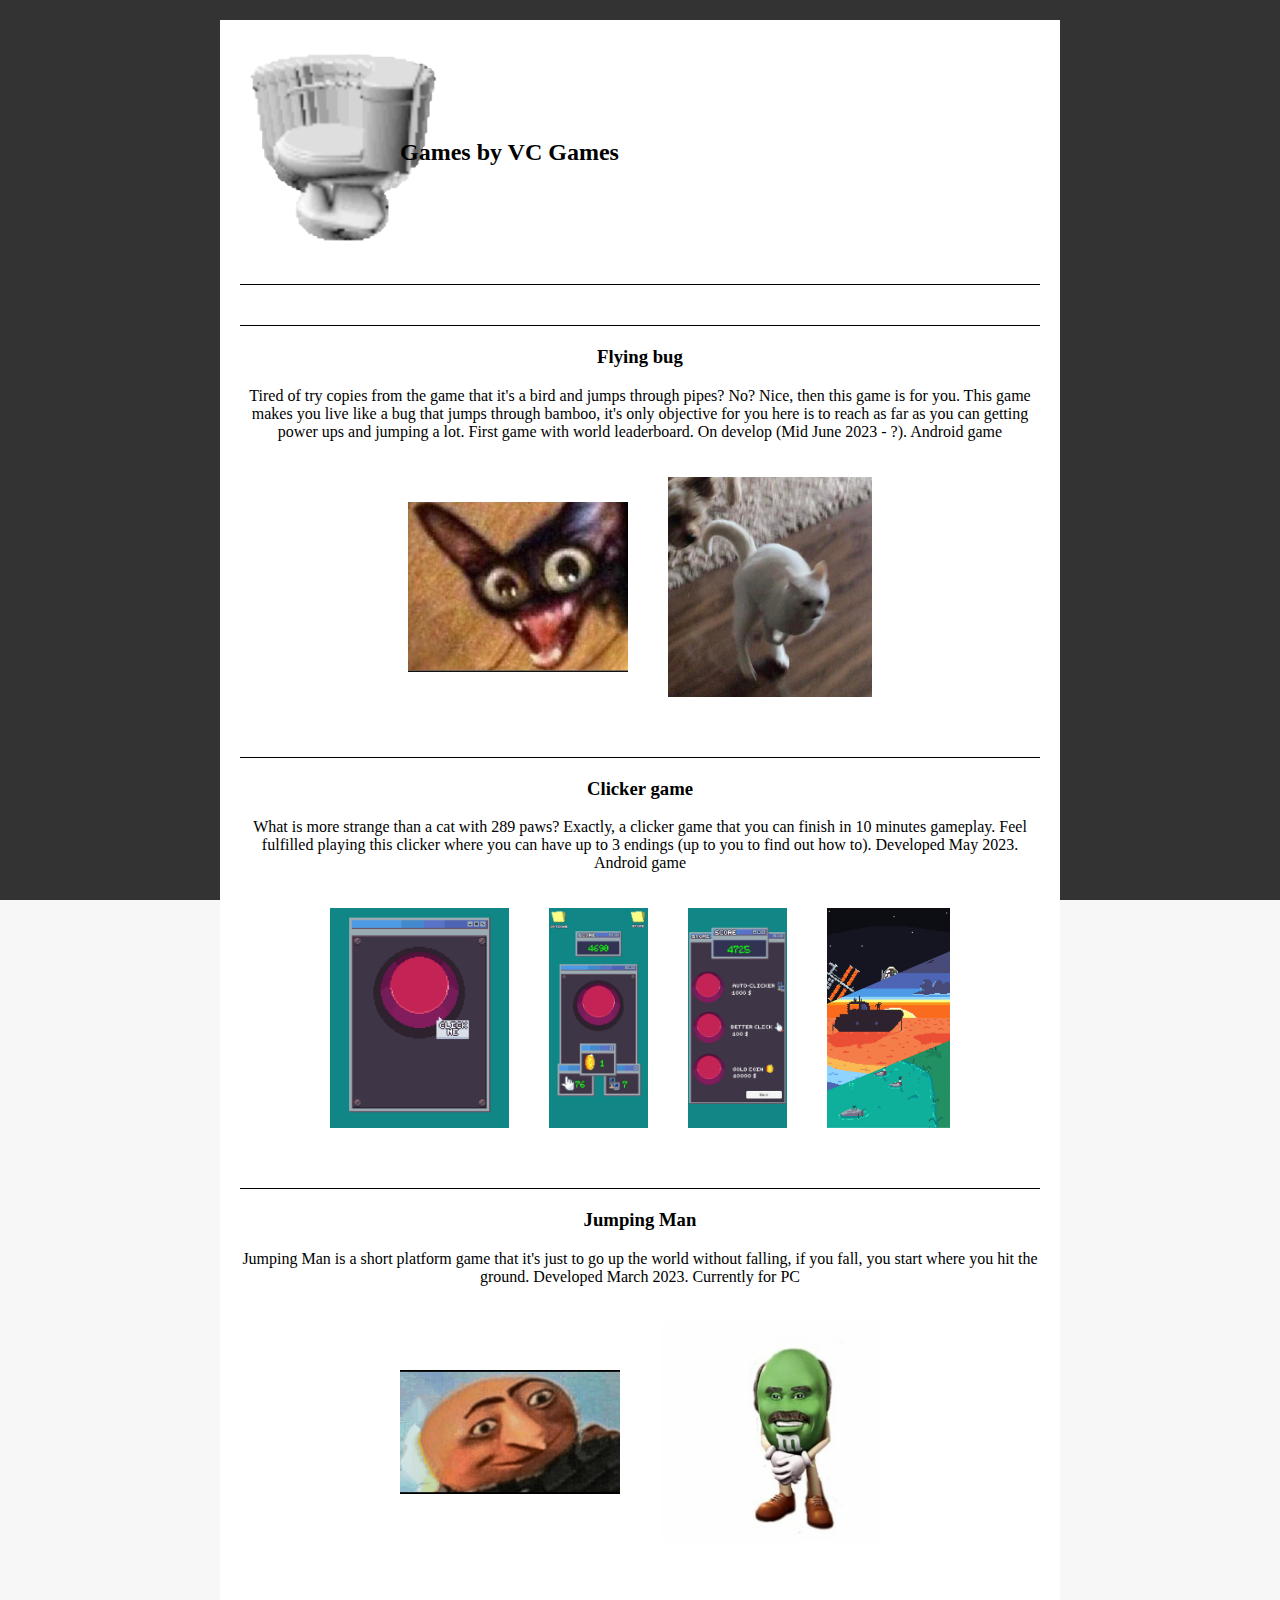
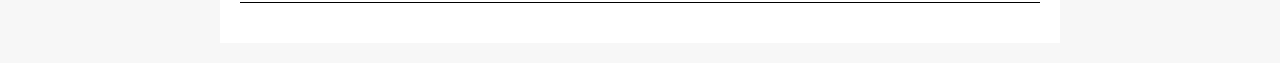
<file: index.html>
<!DOCTYPE html>
<html>
<head>
  <link rel="stylesheet" href="styles.css">
</head>
<body>
  <div class="blank-page"></div>
  <div class="container">
    <div class="container-header">
        <div style="width: 20%">
          <img src="Assets/logoSpin.gif">
        </div>
      <div class="title">
        <h2>Games by VC Games</h2><!-- class="section-title"-->
      </div>
    </div>
    
    <hr>
    <div class="game">
      <hr>
      <h3>Flying bug</h3>
      <div class="description">
        <!-- Add game description here -->
        <p>Tired of try copies from the game that it's a bird and jumps through pipes? No? Nice, then this game is for you. This game makes you live like a bug that jumps 
          through bamboo, it's only objective for you here is to reach as far as you can getting power ups and jumping a lot. First game with world leaderboard.
          On develop (Mid June 2023 - ?). Android game</p>
      </div>
      <div class="game-images">
        <img src="Assets/game3_1.jpg">
        <img src="Assets/game3_2.jpg">
      </div>
    </div>
    
  <div class="game">
    <hr>
    <h3>Clicker game</h3>
    <div class="description">
      <!-- Add game description here -->
      <p>What is more strange than a cat with 289 paws? Exactly, a clicker game that you can finish in 10 minutes gameplay. Feel fulfilled playing this clicker where
      you can have up to 3 endings (up to you to find out how to). 
      Developed May 2023. Android game</p>
    </div>
    <div class="game-images">

      <img src="Assets/clickGame1.jpg">
      <img src="Assets/clickGame2.jpg">
      <img src="Assets/clickGame3.jpg">
      <img src="Assets/clickGame4.jpg">
    </div>
  </div>
  <div class="game">
    <hr>
    <h3>Jumping Man</h3>
    <div class="description">
      <!-- Add game description here -->
      
      <p>Jumping Man is a short platform game that it's just to go up the world without falling, if you fall, you start where you hit the ground. 
      Developed March 2023. Currently for PC</p>
  
    </div>
    <div class="game-images">
              <img src="Assets/game2_1.jpg">
              <img src="Assets/game2_2.jpg">
    </div>
  </div>

    
    <hr>
    <!-- Repeat the above structure for the remaining games -->
    <!-- Add game 3, game 4, and game 5 here -->
  </div>
</body>
</html>
</file>
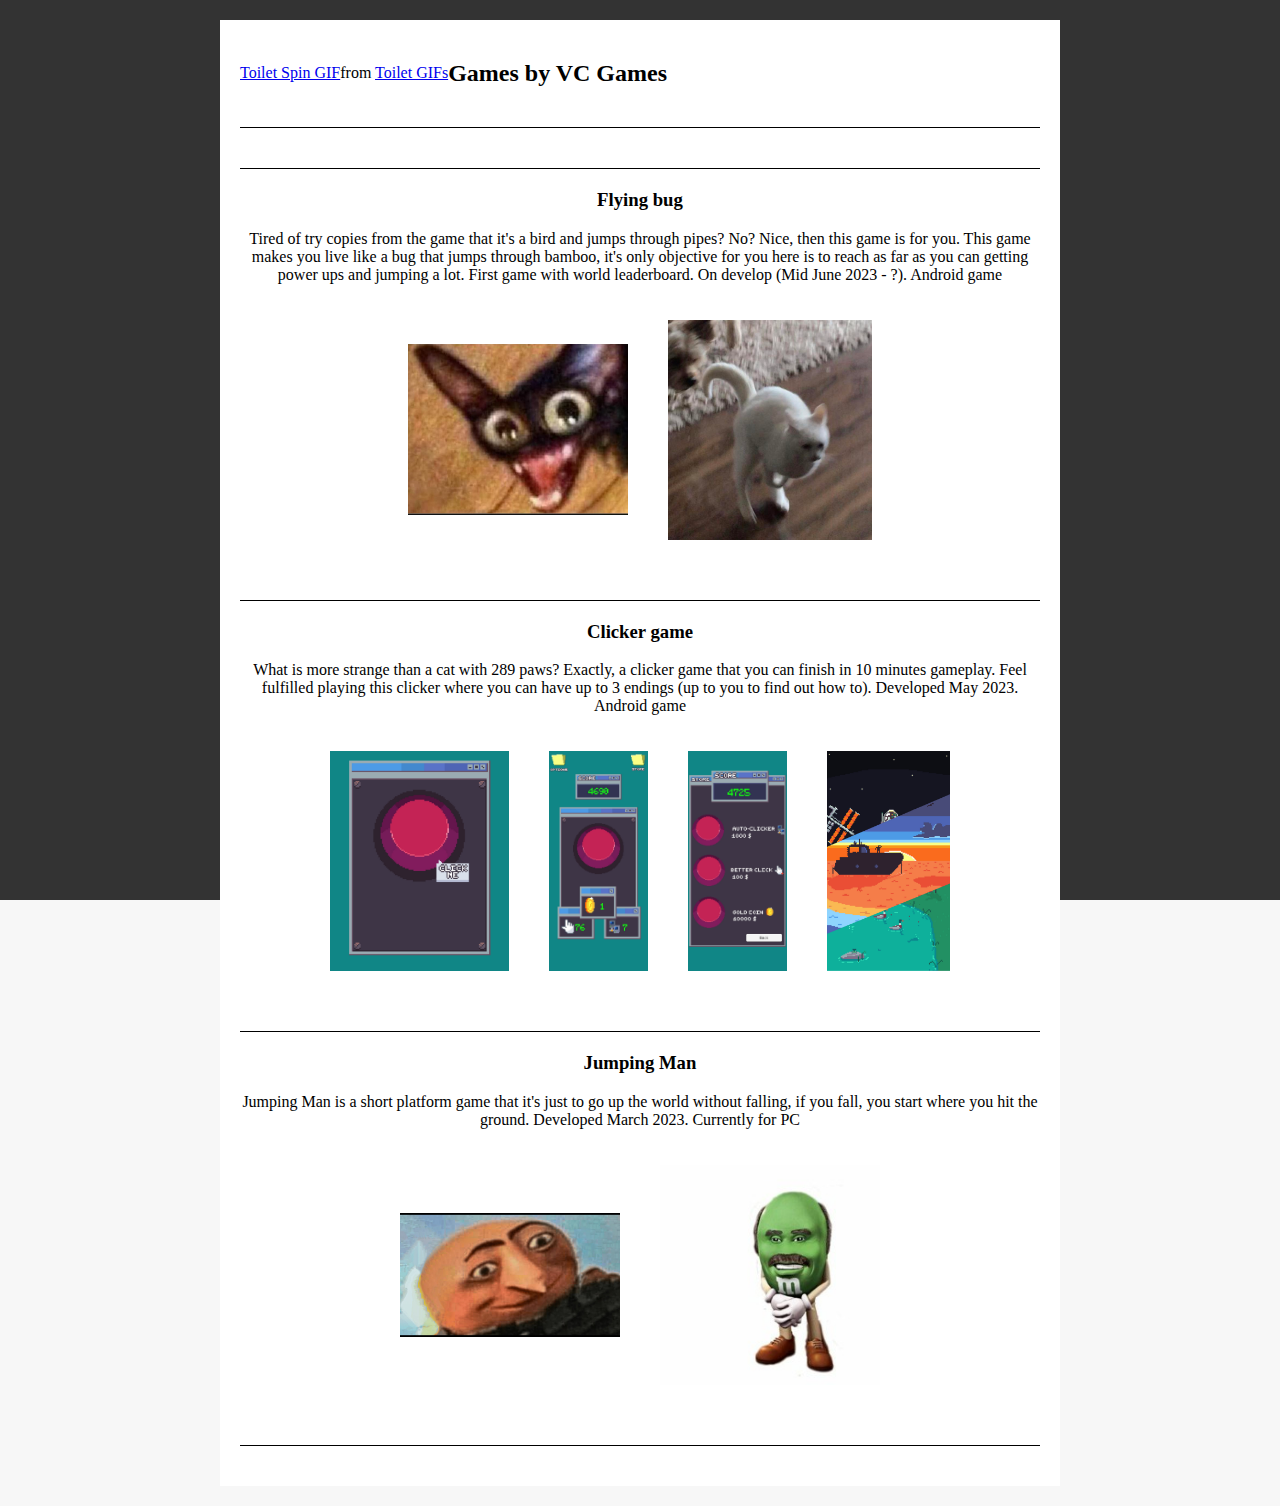
<file: games.html>
<!DOCTYPE html>
<html>
<head>
  <link rel="stylesheet" href="styles.css">
</head>
<body>
  <div class="blank-page"></div>
  <div class="container">
    <div class="container-header">
        <div class="tenor-gif-embed" data-postid="17583482" data-share-method="host" data-aspect-ratio="1" data-width="100%">
        <a href="https://tenor.com/view/toilet-spin-toilet-bowl-spinning-gif-17583482">Toilet Spin GIF</a>from <a href="https://tenor.com/search/toilet-gifs">Toilet GIFs</a></div>
        <script type="text/javascript" async src="https://tenor.com/embed.js"></script>
      <div class="title">
        <h2>Games by VC Games</h2><!-- class="section-title"-->
      </div>
    </div>
    
    <hr>
    <div class="game">
      <hr>
      <h3>Flying bug</h3>
      <div class="description">
        <!-- Add game description here -->
        <p>Tired of try copies from the game that it's a bird and jumps through pipes? No? Nice, then this game is for you. This game makes you live like a bug that jumps 
          through bamboo, it's only objective for you here is to reach as far as you can getting power ups and jumping a lot. First game with world leaderboard.
          On develop (Mid June 2023 - ?). Android game</p>
      </div>
      <div class="game-images">
        <img src="Assets/game3_1.jpg">
        <img src="Assets/game3_2.jpg">
      </div>
    </div>
    
  <div class="game">
    <hr>
    <h3>Clicker game</h3>
    <div class="description">
      <!-- Add game description here -->
      <p>What is more strange than a cat with 289 paws? Exactly, a clicker game that you can finish in 10 minutes gameplay. Feel fulfilled playing this clicker where
      you can have up to 3 endings (up to you to find out how to). 
      Developed May 2023. Android game</p>
    </div>
    <div class="game-images">

      <img src="Assets/clickGame1.jpg">
      <img src="Assets/clickGame2.jpg">
      <img src="Assets/clickGame3.jpg">
      <img src="Assets/clickGame4.jpg">
    </div>
  </div>
  <div class="game">
    <hr>
    <h3>Jumping Man</h3>
    <div class="description">
      <!-- Add game description here -->
      
      <p>Jumping Man is a short platform game that it's just to go up the world without falling, if you fall, you start where you hit the ground. 
      Developed March 2023. Currently for PC</p>
  
    </div>
    <div class="game-images">
              <img src="Assets/game2_1.jpg">
              <img src="Assets/game2_2.jpg">
    </div>
  </div>

    
    <hr>
    <!-- Repeat the above structure for the remaining games -->
    <!-- Add game 3, game 4, and game 5 here -->
  </div>
</body>
</html>
</file>
<file: styles.css>
.about-us {
  font-family: "Lucida Console";
}

.blank {
  width: 50px;
  height: 70px;
}

.blank-page {
  background-color: #333333;
  position: fixed;
  top: 0;
  left: 0;
  width: 100%;
  height: 100%;
  z-index: -1;
}

body {
  background-color: #f7f7f7;
  margin: 0;
  padding: 0;
}

.container {
  display: flex;
  flex-direction: column;
  background-color: #fff;
  margin: 20px auto;
  max-width: 800px;
  padding: 20px;
}

.container-header {
  display: flex;
  flex-direction: row;
  align-items: center;
  background-color: #fff;
  max-width: 800px;
}

.description {
  margin-bottom: 10px;
  font-family: "Lucida Console";
}

.game {
  margin-bottom: 20px;
  text-align: center;
  font-family: "Lucida Console";
}

.game-images {
  display: flex;
  justify-content: center;
  align-items: center;
}

.game-images img {
  margin: 20px;
}

hr {
  border: none;
  border-top: 1px solid black;
  margin: 20px 0;
}

img {
  max-width: 220px;
  max-height: 220px;
}

.logo {
  flex: 0 0 auto; /* Add this property */
  margin-right: 240px;
}

.logo img {
  width: 70px;
  height: 70px;
}

.section-title {
  text-align: center;
  font-family: "Lucida Console";
}


.social-icons {
  display: flex;
  align-items: center;
  margin-left: 6px;
}

.title {
  text-align: center;
  font-family: "Lucida Console";
  
}
</file>
